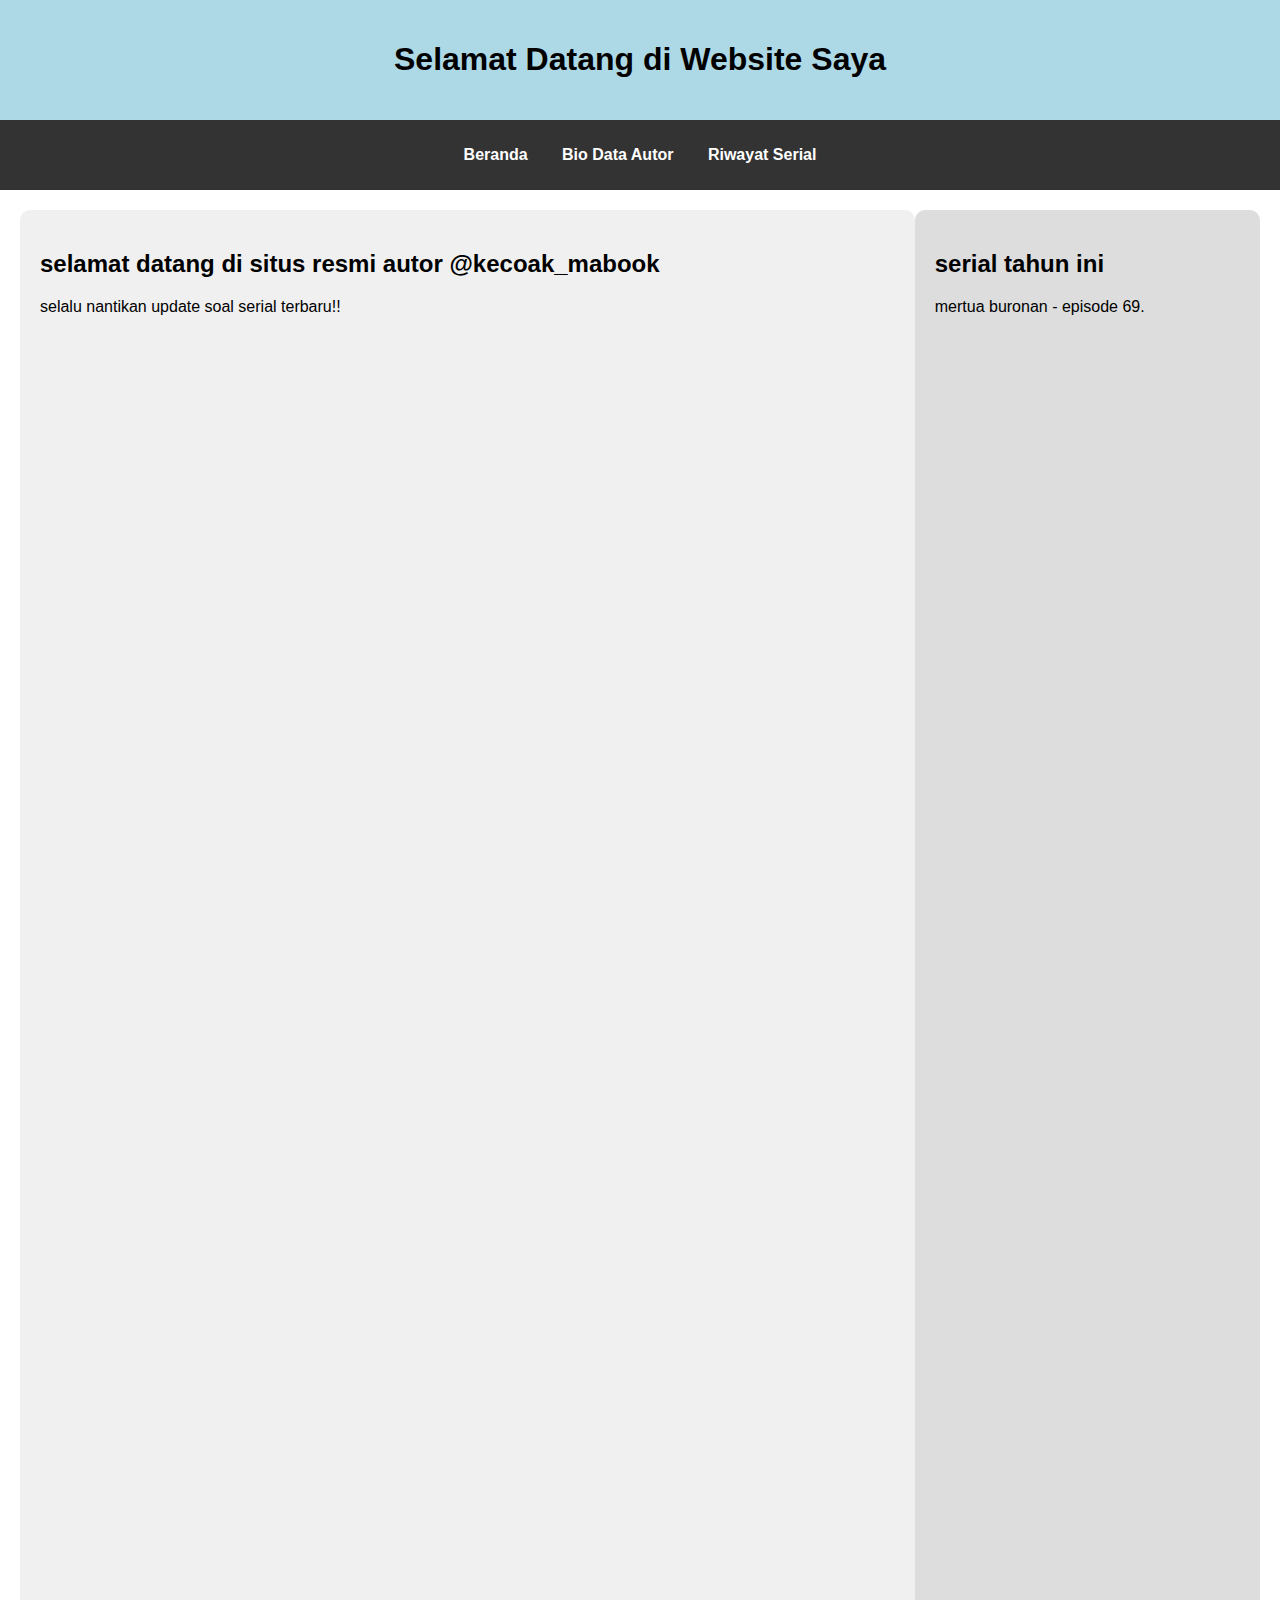
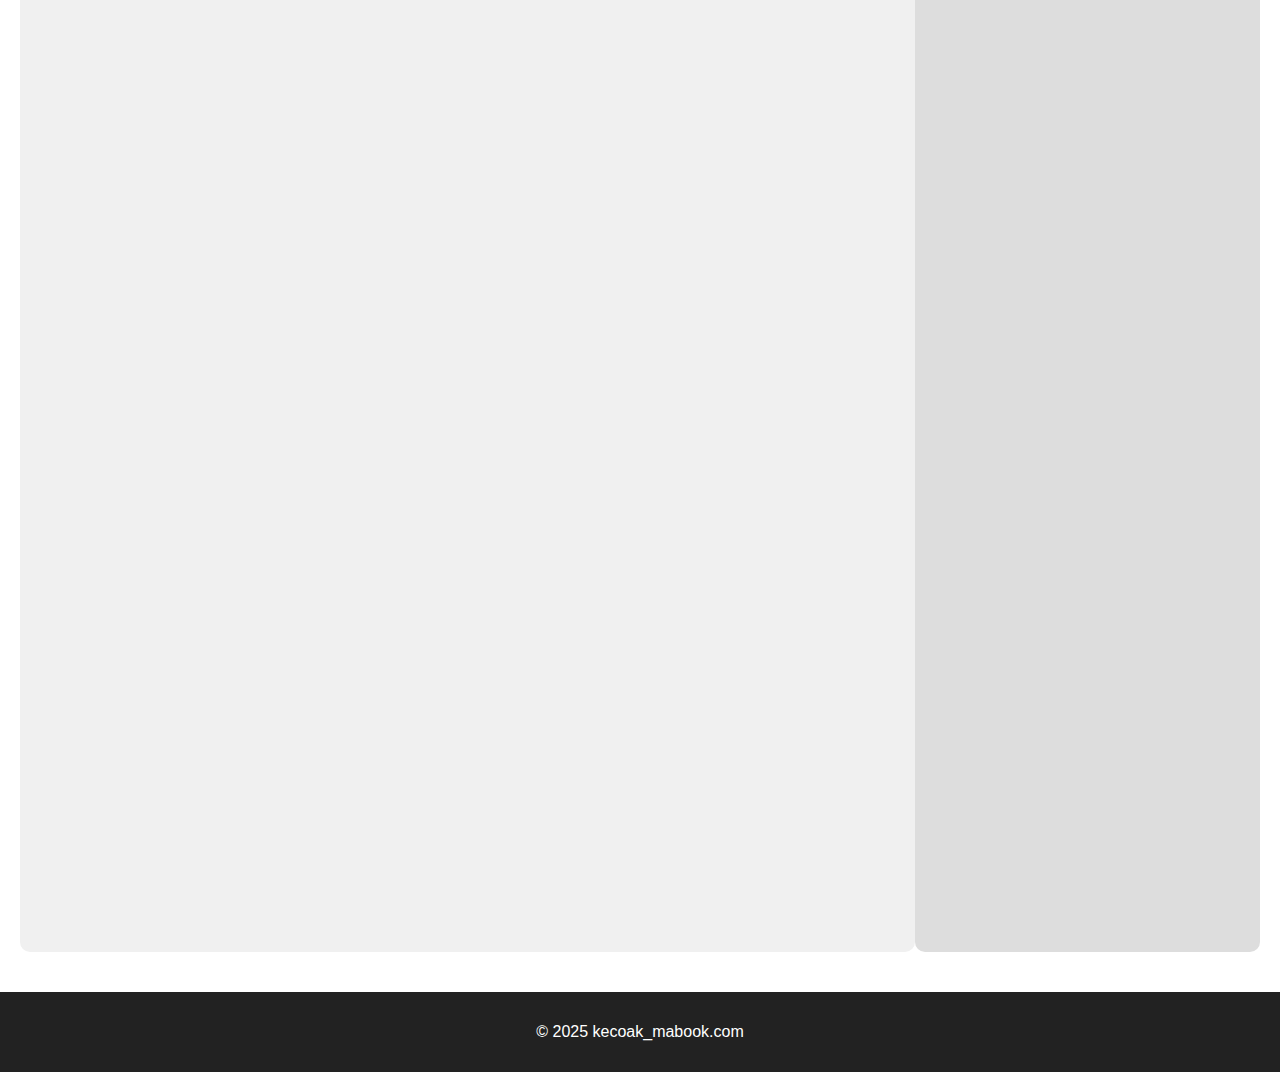
<file: index.html>
<!DOCTYPE html>
<html lang="id">
<head>
    <meta charset="UTF-8">
    <meta name="viewport" content="width=device-width, initial-scale=1.0">
    <title>Halaman Utama</title>
    <link rel="stylesheet" href="p2.css">
</head>
<body>
    <header>
        <h1>Selamat Datang di Website Saya</h1>
    </header>
    
    <nav>
        <ul>
            <li><a href="p2.html">Beranda</a></li>
            <li><a href="p2-datadiri.html">Bio Data Autor</a></li>
            <li><a href="p2-halamanlain.html">Riwayat Serial</a></li>
        </ul>
    </nav>

    <section>
        <article>
            <h2>selamat datang di situs resmi autor @kecoak_mabook</h2>
            <p>selalu nantikan update soal serial terbaru!!</p>
            
            <!-- Tambahkan konten dummy agar scroll lebih dari 2000px -->
            <div style="height: 2200px;"></div>
        </article>
        <aside>
            <h2>serial tahun ini</h2>
            <p>mertua buronan - episode 69.</p>
        </aside>
    </section>

    <footer>
        <p>&copy; 2025 kecoak_mabook.com</p>
    </footer>

<!-- Tombol Scroll ke Atas -->
<button id="scrollTopBtn" title="Kembali ke atas">↑</button>

<script>
  const scrollTopBtn = document.getElementById('scrollTopBtn');

  window.addEventListener('scroll', () => {
    if (window.scrollY > 500) {
      scrollTopBtn.classList.add('show');
    } else {
      scrollTopBtn.classList.remove('show');
    }
  });

  scrollTopBtn.addEventListener('click', () => {
    window.scrollTo({
      top: 0,
      behavior: 'smooth'
    });
  });
</script>


</body>
</html>
</file>
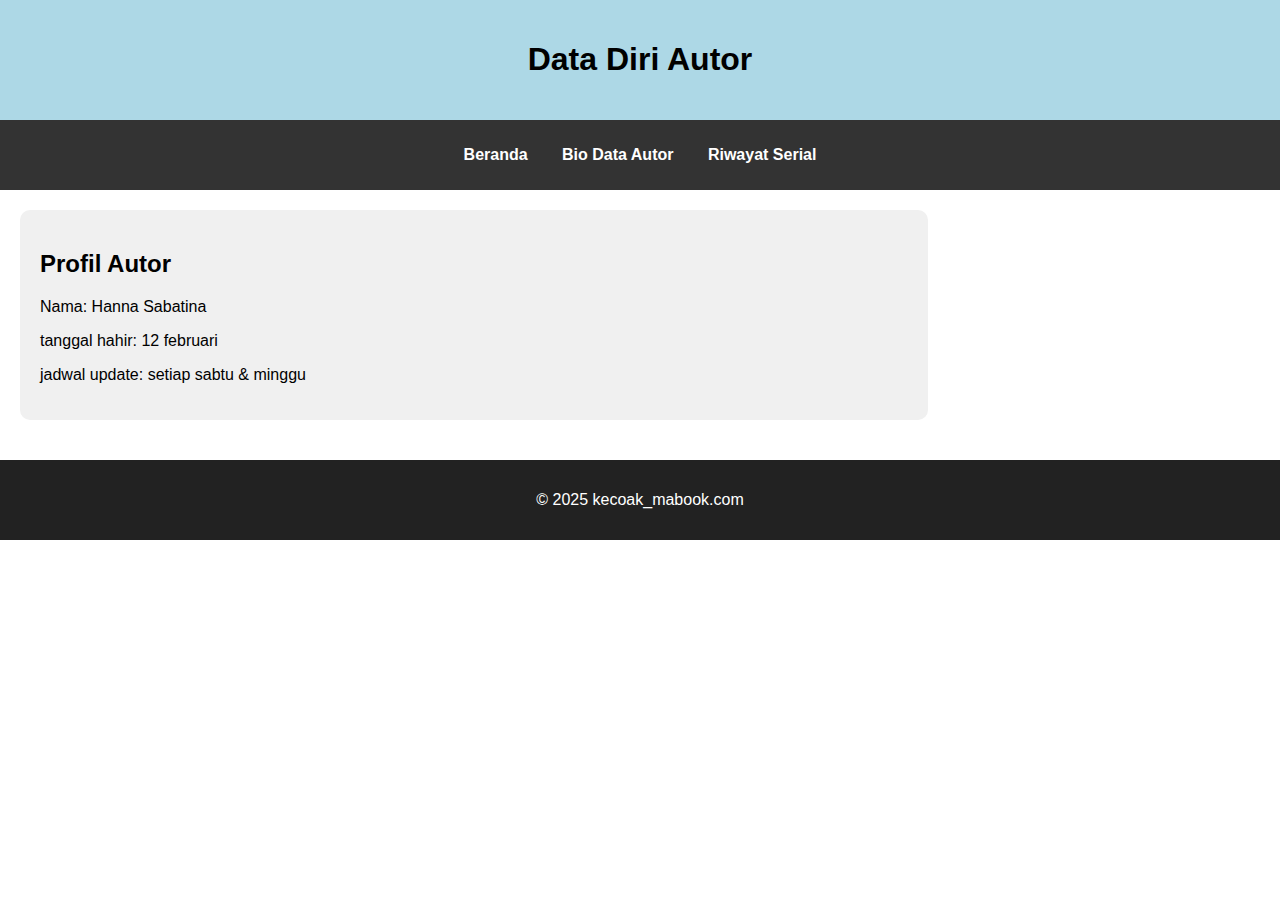
<file: p2-datadiri.html>
<!DOCTYPE html>
<html lang="id">
<head>
    <meta charset="UTF-8">
    <meta name="viewport" content="width=device-width, initial-scale=1.0">
    <title>Data Diri</title>
    <link rel="stylesheet" href="p2.css">
</head>
<body>
    <header>
        <h1>Data Diri Autor</h1>
    </header>
    
    <nav>
        <ul>
            <li><a href="index.html">Beranda</a></li>
            <li><a href="p2-datadiri.html">Bio Data Autor</a></li>
            <li><a href="p2-halamanlain.html">Riwayat Serial</a></li>
        </ul>
    </nav>

    <section>
        <article>
            <h2>Profil Autor</h2>
            <p>Nama: Hanna Sabatina</p>
            <p>tanggal hahir: 12 februari</p>
            <p>jadwal update: setiap sabtu & minggu</p>
        </article>
    </section>

    <footer>
        <p>&copy; 2025 kecoak_mabook.com</p>
    </footer>

<!-- Tombol Scroll ke Atas -->
<button id="scrollTopBtn" title="Kembali ke atas">↑</button>

<script>
  const scrollTopBtn = document.getElementById('scrollTopBtn');

  window.addEventListener('scroll', () => {
    if (window.scrollY > 500) {
      scrollTopBtn.classList.add('show');
    } else {
      scrollTopBtn.classList.remove('show');
    }
  });

  scrollTopBtn.addEventListener('click', () => {
    window.scrollTo({
      top: 0,
      behavior: 'smooth'
    });
  });
</script>

</body>
</html>
</file>
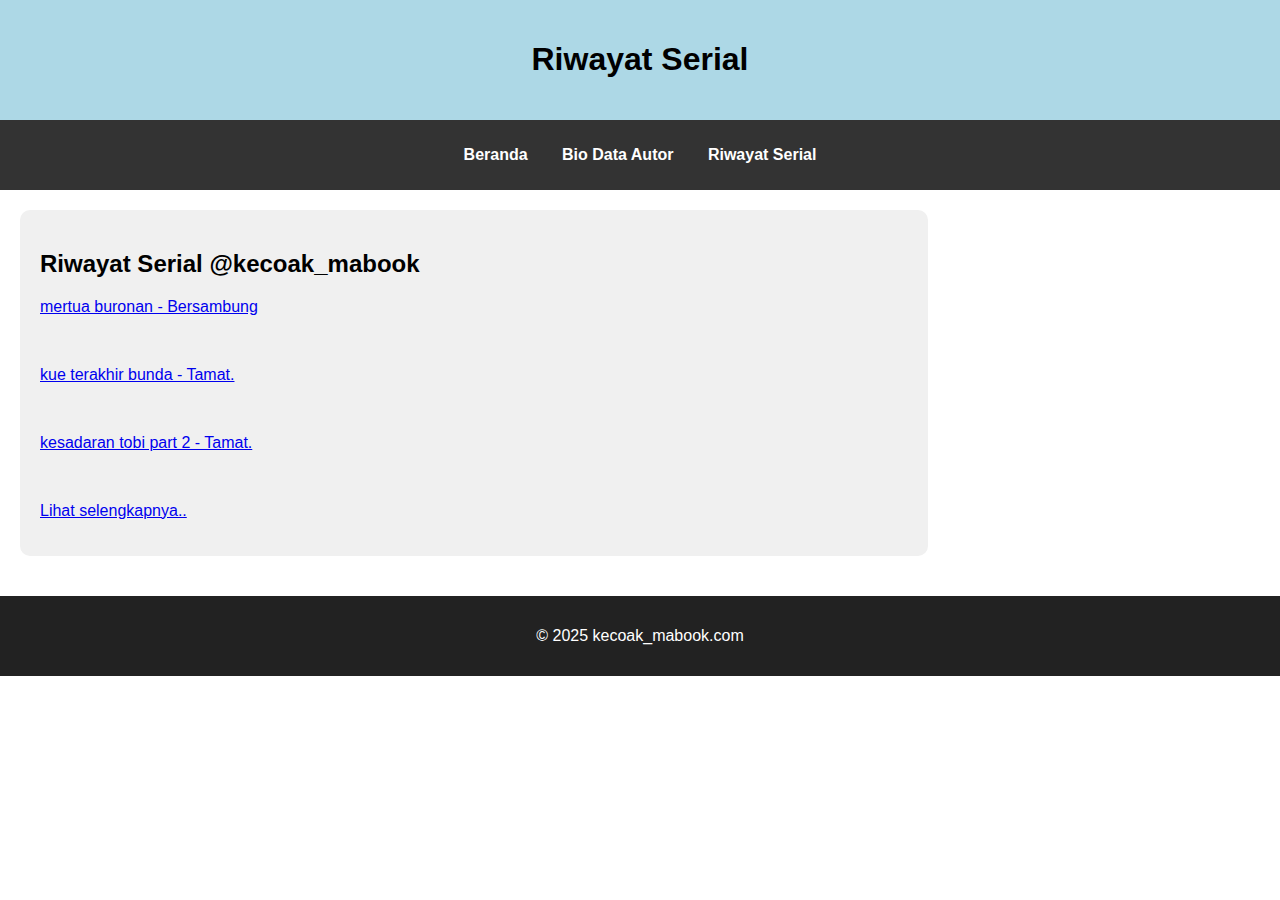
<file: p2-halamanlain.html>
<!DOCTYPE html>
<html lang="id">
<head>
    <meta charset="UTF-8">
    <meta name="viewport" content="width=device-width, initial-scale=1.0">
    <title>Halaman Lain</title>
    <link rel="stylesheet" href="p2.css">
</head>
<body>
    <header>
        <h1>Riwayat Serial</h1>
    </header>
    
    <nav>
        <ul>
            <li><a href="index.html">Beranda</a></li>
            <li><a href="p2-datadiri.html">Bio Data Autor</a></li>
            <li><a href="p2-halamanlain.html">Riwayat Serial</a></li>
        </ul>
    </nav>

    <section>
        <article>
            <h2>Riwayat Serial @kecoak_mabook</h2>
            <p><a href="index.html">mertua buronan - Bersambung</a></p>
            <br>
            <p><a href="index.html">kue terakhir bunda - Tamat.</a></p>
            <br>
            <p><a href="index.html">kesadaran tobi part 2 - Tamat.</a></p>
            <br>
            <p><a href="index.html">Lihat selengkapnya..</a></p>  
        </article>
    </section>

    <footer>
        <p>&copy; 2025 kecoak_mabook.com</p>
    </footer>

<!-- Tombol Scroll ke Atas -->
<button id="scrollTopBtn" title="Kembali ke atas">↑</button>

<script>
  const scrollTopBtn = document.getElementById('scrollTopBtn');

  window.addEventListener('scroll', () => {
    if (window.scrollY > 500) {
      scrollTopBtn.classList.add('show');
    } else {
      scrollTopBtn.classList.remove('show');
    }
  });

  scrollTopBtn.addEventListener('click', () => {
    window.scrollTo({
      top: 0,
      behavior: 'smooth'
    });
  });
</script>

</body>
</html>
</file>
<file: p2.css>
body {
    font-family: Arial, sans-serif;
    margin: 0;
    padding: 0;
    background-color: white;
    color: black;
}

header {
    background-color: lightblue;
    padding: 20px;
    text-align: center;
    color: black;
}

nav {
    background-color: #333;
    padding: 10px;
    text-align: center;
}

nav ul {
    list-style: none;
    padding: 0;
}

nav ul li {
    display: inline;
    margin: 0 15px;
}

nav ul li a {
    color: white;
    text-decoration: none;
    font-weight: bold;
}

section {
    display: flex;
    justify-content: space-between;
    padding: 20px;
}

article {
    width: 70%;
    background-color: #f0f0f0;
    padding: 20px;
    border-radius: 10px;
}

aside {
    width: 25%;
    background-color: #ddd;
    padding: 20px;
    border-radius: 10px;
}

footer {
    background-color: #222;
    color: white;
    text-align: center;
    padding: 15px;
    margin-top: 20px;
}

#scrollTopBtn {
    position: fixed;
    bottom: 40px;
    right: 40px;
    z-index: 999;
    background-color: #333;
    color: white;
    border: none;
    padding: 15px;
    border-radius: 50%;
    font-size: 24px;
    cursor: pointer;
    opacity: 0;
    pointer-events: none;
    transition: opacity 0.3s ease;
    box-shadow: 0px 4px 8px rgba(0,0,0,0.3);
}

#scrollTopBtn:hover {
    opacity: 1 !important;
    background-color: #555;
}

.show {
    opacity: 0.6;
    pointer-events: auto;
}
</file>
